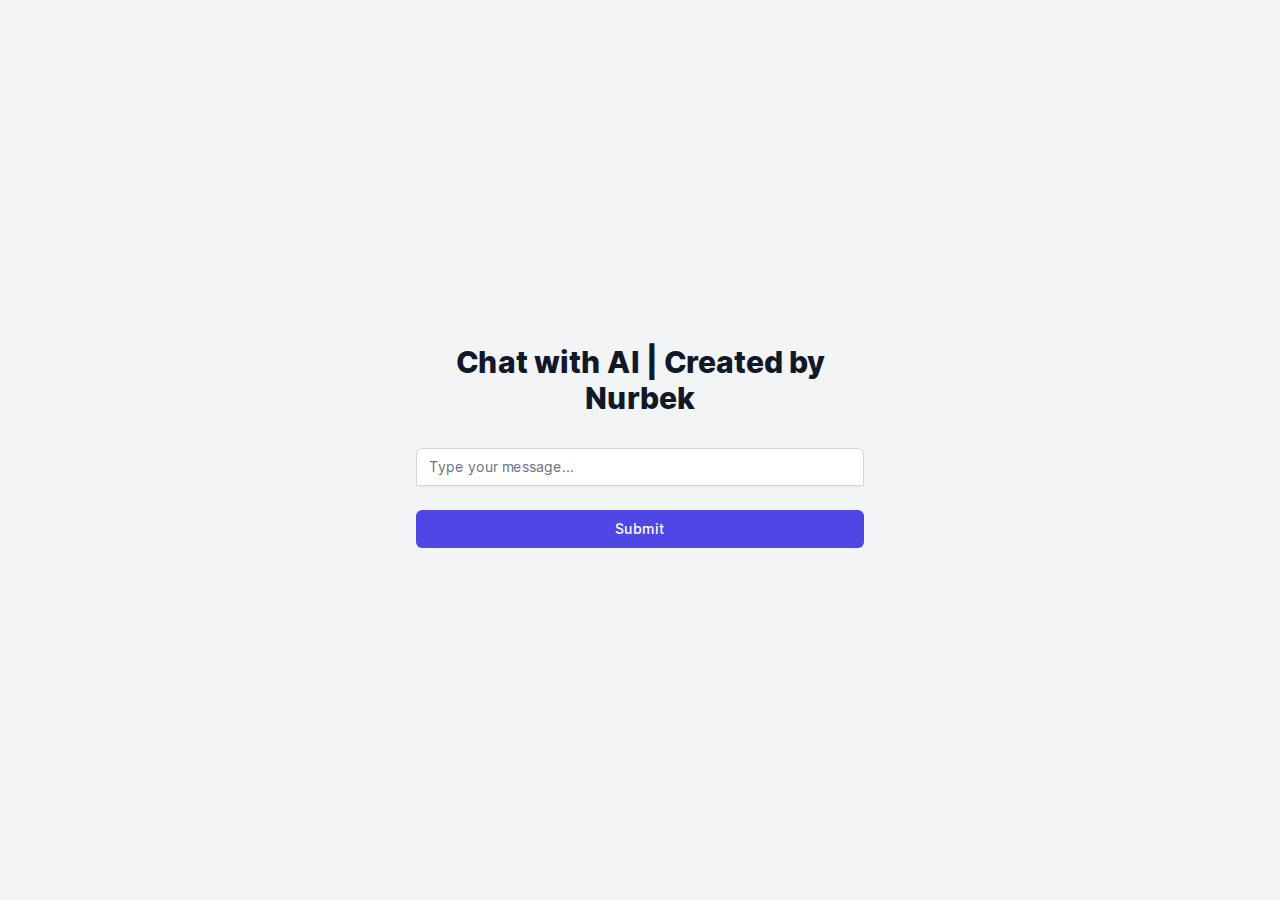
<file: index.html>
<!DOCTYPE html><html lang="en"><head><meta charSet="utf-8"/><meta name="viewport" content="width=device-width, initial-scale=1"/><link rel="stylesheet" href="/_next/static/css/a5fa9d9b45797c00.css" data-precedence="next"/><link rel="preload" as="script" fetchPriority="low" href="/_next/static/chunks/webpack-be8c90fe7e0eb3f5.js"/><script src="/_next/static/chunks/fd9d1056-8570b02e1340bb42.js" async=""></script><script src="/_next/static/chunks/23-9e75372cd4a0591b.js" async=""></script><script src="/_next/static/chunks/main-app-bd4952b29f45e65c.js" async=""></script><script src="/_next/static/chunks/241-bc4744ebd59289a9.js" async=""></script><script src="/_next/static/chunks/app/page-07efbe9997385faa.js" async=""></script><title>Nurbek Chat AI</title><meta name="description" content="Created by Nurbek"/><link rel="icon" href="/favicon.ico" type="image/x-icon" sizes="16x16"/><script src="/_next/static/chunks/polyfills-78c92fac7aa8fdd8.js" noModule=""></script></head><body class="__className_aaf875"><div class="min-h-screen bg-gray-100 flex flex-col items-center justify-center py-12 sm:px-6 lg:px-8"><div class="w-full max-w-md space-y-8"><div><h2 class="mt-6 text-center text-3xl font-extrabold text-gray-900">Chat with AI | Created by Nurbek</h2></div><form class="mt-8 space-y-6"><div class="rounded-md shadow-sm -space-y-px"><div><input type="text" class="appearance-none rounded-none relative block w-full px-3 py-2 border border-gray-300 placeholder-gray-500 text-gray-900 rounded-t-md focus:outline-none focus:ring-indigo-500 focus:border-indigo-500 focus:z-10 sm:text-sm" placeholder="Type your message..." value=""/></div></div><div><button type="submit" class="group relative w-full flex justify-center py-2 px-4 border border-transparent text-sm font-medium rounded-md text-white bg-indigo-600 hover:bg-indigo-700 focus:outline-none focus:ring-2 focus:ring-offset-2 focus:ring-indigo-500">Submit</button></div></form><ul class="space-y-4"></ul></div></div><script src="/_next/static/chunks/webpack-be8c90fe7e0eb3f5.js" async=""></script><script>(self.__next_f=self.__next_f||[]).push([0]);self.__next_f.push([2,null])</script><script>self.__next_f.push([1,"1:HL[\"/_next/static/css/a5fa9d9b45797c00.css\",\"style\"]\n"])</script><script>self.__next_f.push([1,"2:I[5751,[],\"\"]\n4:I[2740,[\"241\",\"static/chunks/241-bc4744ebd59289a9.js\",\"931\",\"static/chunks/app/page-07efbe9997385faa.js\"],\"default\"]\n5:I[9275,[],\"\"]\n6:I[1343,[],\"\"]\n8:I[6130,[],\"\"]\n9:[]\n0:[[[\"$\",\"link\",\"0\",{\"rel\":\"stylesheet\",\"href\":\"/_next/static/css/a5fa9d9b45797c00.css\",\"precedence\":\"next\",\"crossOrigin\":\"$undefined\"}]],[\"$\",\"$L2\",null,{\"buildId\":\"te9TVvQXjjdVnPoLBHUdv\",\"assetPrefix\":\"\",\"initialCanonicalUrl\":\"/\",\"initialTree\":[\"\",{\"children\":[\"__PAGE__\",{}]},\"$undefined\",\"$undefined\",true],\"initialSeedData\":[\"\",{\"children\":[\"__PAGE__\",{},[[\"$L3\",[\"$\",\"$L4\",null,{}]],null],null]},[[\"$\",\"html\",null,{\"lang\":\"en\",\"children\":[\"$\",\"body\",null,{\"className\":\"__className_aaf875\",\"children\":[\"$\",\"$L5\",null,{\"parallelRouterKey\":\"children\",\"segmentPath\":[\"children\"],\"error\":\"$undefined\",\"errorStyles\":\"$undefined\",\"errorScripts\":\"$undefined\",\"template\":[\"$\",\"$L6\",null,{}],\"templateStyles\":\"$undefined\",\"templateScripts\":\"$undefined\",\"notFound\":[[\"$\",\"title\",null,{\"children\":\"404: This page could not be found.\"}],[\"$\",\"div\",null,{\"style\":{\"fontFamily\":\"system-ui,\\\"Segoe UI\\\",Roboto,Helvetica,Arial,sans-serif,\\\"Apple Color Emoji\\\",\\\"Segoe UI Emoji\\\"\",\"height\":\"100vh\",\"textAlign\":\"center\",\"display\":\"flex\",\"flexDirection\":\"column\",\"alignItems\":\"center\",\"justifyContent\":\"center\"},\"children\":[\"$\",\"div\",null,{\"children\":[[\"$\",\"style\",null,{\"dangerouslySetInnerHTML\":{\"__html\":\"body{color:#000;background:#fff;margin:0}.next-error-h1{border-right:1px solid rgba(0,0,0,.3)}@media (prefers-color-scheme:dark){body{color:#fff;background:#000}.next-error-h1{border-right:1px solid rgba(255,255,255,.3)}}\"}}],[\"$\",\"h1\",null,{\"className\":\"next-error-h1\",\"style\":{\"display\":\"inline-block\",\"margin\":\"0 20px 0 0\",\"padding\":\"0 23px 0 0\",\"fontSize\":24,\"fontWeight\":500,\"verticalAlign\":\"top\",\"lineHeight\":\"49px\"},\"children\":\"404\"}],[\"$\",\"div\",null,{\"style\":{\"display\":\"inline-block\"},\"children\":[\"$\",\"h2\",null,{\"style\":{\"fontSize\":14,\"fontWeight\":400,\"lineHeight\":\"49px\",\"margin\":0},\"children\":\"This page could not be found.\"}]}]]}]}]],\"notFoundStyles\":[],"])</script><script>self.__next_f.push([1,"\"styles\":null}]}]}],null],null],\"couldBeIntercepted\":false,\"initialHead\":[false,\"$L7\"],\"globalErrorComponent\":\"$8\",\"missingSlots\":\"$W9\"}]]\n"])</script><script>self.__next_f.push([1,"7:[[\"$\",\"meta\",\"0\",{\"name\":\"viewport\",\"content\":\"width=device-width, initial-scale=1\"}],[\"$\",\"meta\",\"1\",{\"charSet\":\"utf-8\"}],[\"$\",\"title\",\"2\",{\"children\":\"Nurbek Chat AI\"}],[\"$\",\"meta\",\"3\",{\"name\":\"description\",\"content\":\"Created by Nurbek\"}],[\"$\",\"link\",\"4\",{\"rel\":\"icon\",\"href\":\"/favicon.ico\",\"type\":\"image/x-icon\",\"sizes\":\"16x16\"}]]\n3:null\n"])</script></body></html>
</file>
<file: _next/static/css/a5fa9d9b45797c00.css>
@font-face{font-family:__Inter_aaf875;font-style:normal;font-weight:100 900;font-display:swap;src:url(/_next/static/media/ec159349637c90ad-s.woff2) format("woff2");unicode-range:u+0460-052f,u+1c80-1c88,u+20b4,u+2de0-2dff,u+a640-a69f,u+fe2e-fe2f}@font-face{font-family:__Inter_aaf875;font-style:normal;font-weight:100 900;font-display:swap;src:url(/_next/static/media/513657b02c5c193f-s.woff2) format("woff2");unicode-range:u+0301,u+0400-045f,u+0490-0491,u+04b0-04b1,u+2116}@font-face{font-family:__Inter_aaf875;font-style:normal;font-weight:100 900;font-display:swap;src:url(/_next/static/media/fd4db3eb5472fc27-s.woff2) format("woff2");unicode-range:u+1f??}@font-face{font-family:__Inter_aaf875;font-style:normal;font-weight:100 900;font-display:swap;src:url(/_next/static/media/51ed15f9841b9f9d-s.woff2) format("woff2");unicode-range:u+0370-0377,u+037a-037f,u+0384-038a,u+038c,u+038e-03a1,u+03a3-03ff}@font-face{font-family:__Inter_aaf875;font-style:normal;font-weight:100 900;font-display:swap;src:url(/_next/static/media/05a31a2ca4975f99-s.woff2) format("woff2");unicode-range:u+0102-0103,u+0110-0111,u+0128-0129,u+0168-0169,u+01a0-01a1,u+01af-01b0,u+0300-0301,u+0303-0304,u+0308-0309,u+0323,u+0329,u+1ea0-1ef9,u+20ab}@font-face{font-family:__Inter_aaf875;font-style:normal;font-weight:100 900;font-display:swap;src:url(/_next/static/media/d6b16ce4a6175f26-s.woff2) format("woff2");unicode-range:u+0100-02af,u+0304,u+0308,u+0329,u+1e00-1e9f,u+1ef2-1eff,u+2020,u+20a0-20ab,u+20ad-20c0,u+2113,u+2c60-2c7f,u+a720-a7ff}@font-face{font-family:__Inter_aaf875;font-style:normal;font-weight:100 900;font-display:swap;src:url(/_next/static/media/c9a5bc6a7c948fb0-s.p.woff2) format("woff2");unicode-range:u+00??,u+0131,u+0152-0153,u+02bb-02bc,u+02c6,u+02da,u+02dc,u+0304,u+0308,u+0329,u+2000-206f,u+2074,u+20ac,u+2122,u+2191,u+2193,u+2212,u+2215,u+feff,u+fffd}@font-face{font-family:__Inter_Fallback_aaf875;src:local("Arial");ascent-override:90.49%;descent-override:22.56%;line-gap-override:0.00%;size-adjust:107.06%}.__className_aaf875{font-family:__Inter_aaf875,__Inter_Fallback_aaf875;font-style:normal}

/*
! tailwindcss v3.4.3 | MIT License | https://tailwindcss.com
*/*,:after,:before{box-sizing:border-box;border:0 solid #e5e7eb}:after,:before{--tw-content:""}:host,html{line-height:1.5;-webkit-text-size-adjust:100%;-moz-tab-size:4;tab-size:4;font-family:ui-sans-serif,system-ui,sans-serif,Apple Color Emoji,Segoe UI Emoji,Segoe UI Symbol,Noto Color Emoji;font-feature-settings:normal;font-variation-settings:normal;-webkit-tap-highlight-color:transparent}body{margin:0;line-height:inherit}hr{height:0;color:inherit;border-top-width:1px}abbr:where([title]){text-decoration:underline dotted}h1,h2,h3,h4,h5,h6{font-size:inherit;font-weight:inherit}a{color:inherit;text-decoration:inherit}b,strong{font-weight:bolder}code,kbd,pre,samp{font-family:ui-monospace,SFMono-Regular,Menlo,Monaco,Consolas,Liberation Mono,Courier New,monospace;font-feature-settings:normal;font-variation-settings:normal;font-size:1em}small{font-size:80%}sub,sup{font-size:75%;line-height:0;position:relative;vertical-align:baseline}sub{bottom:-.25em}sup{top:-.5em}table{text-indent:0;border-color:inherit;border-collapse:collapse}button,input,optgroup,select,textarea{font-family:inherit;font-feature-settings:inherit;font-variation-settings:inherit;font-size:100%;font-weight:inherit;line-height:inherit;letter-spacing:inherit;color:inherit;margin:0;padding:0}button,select{text-transform:none}button,input:where([type=button]),input:where([type=reset]),input:where([type=submit]){-webkit-appearance:button;background-color:transparent;background-image:none}:-moz-focusring{outline:auto}:-moz-ui-invalid{box-shadow:none}progress{vertical-align:baseline}::-webkit-inner-spin-button,::-webkit-outer-spin-button{height:auto}[type=search]{-webkit-appearance:textfield;outline-offset:-2px}::-webkit-search-decoration{-webkit-appearance:none}::-webkit-file-upload-button{-webkit-appearance:button;font:inherit}summary{display:list-item}blockquote,dd,dl,figure,h1,h2,h3,h4,h5,h6,hr,p,pre{margin:0}fieldset{margin:0}fieldset,legend{padding:0}menu,ol,ul{list-style:none;margin:0;padding:0}dialog{padding:0}textarea{resize:vertical}input::placeholder,textarea::placeholder{opacity:1;color:#9ca3af}[role=button],button{cursor:pointer}:disabled{cursor:default}audio,canvas,embed,iframe,img,object,svg,video{display:block;vertical-align:middle}img,video{max-width:100%;height:auto}[hidden]{display:none}*,:after,:before{--tw-border-spacing-x:0;--tw-border-spacing-y:0;--tw-translate-x:0;--tw-translate-y:0;--tw-rotate:0;--tw-skew-x:0;--tw-skew-y:0;--tw-scale-x:1;--tw-scale-y:1;--tw-pan-x: ;--tw-pan-y: ;--tw-pinch-zoom: ;--tw-scroll-snap-strictness:proximity;--tw-gradient-from-position: ;--tw-gradient-via-position: ;--tw-gradient-to-position: ;--tw-ordinal: ;--tw-slashed-zero: ;--tw-numeric-figure: ;--tw-numeric-spacing: ;--tw-numeric-fraction: ;--tw-ring-inset: ;--tw-ring-offset-width:0px;--tw-ring-offset-color:#fff;--tw-ring-color:rgba(59,130,246,.5);--tw-ring-offset-shadow:0 0 #0000;--tw-ring-shadow:0 0 #0000;--tw-shadow:0 0 #0000;--tw-shadow-colored:0 0 #0000;--tw-blur: ;--tw-brightness: ;--tw-contrast: ;--tw-grayscale: ;--tw-hue-rotate: ;--tw-invert: ;--tw-saturate: ;--tw-sepia: ;--tw-drop-shadow: ;--tw-backdrop-blur: ;--tw-backdrop-brightness: ;--tw-backdrop-contrast: ;--tw-backdrop-grayscale: ;--tw-backdrop-hue-rotate: ;--tw-backdrop-invert: ;--tw-backdrop-opacity: ;--tw-backdrop-saturate: ;--tw-backdrop-sepia: ;--tw-contain-size: ;--tw-contain-layout: ;--tw-contain-paint: ;--tw-contain-style: }::backdrop{--tw-border-spacing-x:0;--tw-border-spacing-y:0;--tw-translate-x:0;--tw-translate-y:0;--tw-rotate:0;--tw-skew-x:0;--tw-skew-y:0;--tw-scale-x:1;--tw-scale-y:1;--tw-pan-x: ;--tw-pan-y: ;--tw-pinch-zoom: ;--tw-scroll-snap-strictness:proximity;--tw-gradient-from-position: ;--tw-gradient-via-position: ;--tw-gradient-to-position: ;--tw-ordinal: ;--tw-slashed-zero: ;--tw-numeric-figure: ;--tw-numeric-spacing: ;--tw-numeric-fraction: ;--tw-ring-inset: ;--tw-ring-offset-width:0px;--tw-ring-offset-color:#fff;--tw-ring-color:rgba(59,130,246,.5);--tw-ring-offset-shadow:0 0 #0000;--tw-ring-shadow:0 0 #0000;--tw-shadow:0 0 #0000;--tw-shadow-colored:0 0 #0000;--tw-blur: ;--tw-brightness: ;--tw-contrast: ;--tw-grayscale: ;--tw-hue-rotate: ;--tw-invert: ;--tw-saturate: ;--tw-sepia: ;--tw-drop-shadow: ;--tw-backdrop-blur: ;--tw-backdrop-brightness: ;--tw-backdrop-contrast: ;--tw-backdrop-grayscale: ;--tw-backdrop-hue-rotate: ;--tw-backdrop-invert: ;--tw-backdrop-opacity: ;--tw-backdrop-saturate: ;--tw-backdrop-sepia: ;--tw-contain-size: ;--tw-contain-layout: ;--tw-contain-paint: ;--tw-contain-style: }.relative{position:relative}.mt-6{margin-top:1.5rem}.mt-8{margin-top:2rem}.block{display:block}.flex{display:flex}.min-h-screen{min-height:100vh}.w-full{width:100%}.max-w-md{max-width:28rem}.appearance-none{appearance:none}.flex-col{flex-direction:column}.items-center{align-items:center}.justify-center{justify-content:center}.-space-y-px>:not([hidden])~:not([hidden]){--tw-space-y-reverse:0;margin-top:calc(-1px * calc(1 - var(--tw-space-y-reverse)));margin-bottom:calc(-1px * var(--tw-space-y-reverse))}.space-y-4>:not([hidden])~:not([hidden]){--tw-space-y-reverse:0;margin-top:calc(1rem * calc(1 - var(--tw-space-y-reverse)));margin-bottom:calc(1rem * var(--tw-space-y-reverse))}.space-y-6>:not([hidden])~:not([hidden]){--tw-space-y-reverse:0;margin-top:calc(1.5rem * calc(1 - var(--tw-space-y-reverse)));margin-bottom:calc(1.5rem * var(--tw-space-y-reverse))}.space-y-8>:not([hidden])~:not([hidden]){--tw-space-y-reverse:0;margin-top:calc(2rem * calc(1 - var(--tw-space-y-reverse)));margin-bottom:calc(2rem * var(--tw-space-y-reverse))}.self-end{align-self:flex-end}.rounded-md{border-radius:.375rem}.rounded-none{border-radius:0}.rounded-t-md{border-top-left-radius:.375rem;border-top-right-radius:.375rem}.border{border-width:1px}.border-gray-300{--tw-border-opacity:1;border-color:rgb(209 213 219/var(--tw-border-opacity))}.border-transparent{border-color:transparent}.bg-blue-500{--tw-bg-opacity:1;background-color:rgb(59 130 246/var(--tw-bg-opacity))}.bg-gray-100{--tw-bg-opacity:1;background-color:rgb(243 244 246/var(--tw-bg-opacity))}.bg-gray-200{--tw-bg-opacity:1;background-color:rgb(229 231 235/var(--tw-bg-opacity))}.bg-indigo-600{--tw-bg-opacity:1;background-color:rgb(79 70 229/var(--tw-bg-opacity))}.p-4{padding:1rem}.px-3{padding-left:.75rem;padding-right:.75rem}.px-4{padding-left:1rem;padding-right:1rem}.py-12{padding-top:3rem;padding-bottom:3rem}.py-2{padding-top:.5rem;padding-bottom:.5rem}.text-center{text-align:center}.text-3xl{font-size:1.875rem;line-height:2.25rem}.text-sm{font-size:.875rem;line-height:1.25rem}.font-extrabold{font-weight:800}.font-medium{font-weight:500}.font-semibold{font-weight:600}.text-gray-900{--tw-text-opacity:1;color:rgb(17 24 39/var(--tw-text-opacity))}.text-white{--tw-text-opacity:1;color:rgb(255 255 255/var(--tw-text-opacity))}.placeholder-gray-500::placeholder{--tw-placeholder-opacity:1;color:rgb(107 114 128/var(--tw-placeholder-opacity))}.shadow-md{--tw-shadow:0 4px 6px -1px rgba(0,0,0,.1),0 2px 4px -2px rgba(0,0,0,.1);--tw-shadow-colored:0 4px 6px -1px var(--tw-shadow-color),0 2px 4px -2px var(--tw-shadow-color)}.shadow-md,.shadow-sm{box-shadow:var(--tw-ring-offset-shadow,0 0 #0000),var(--tw-ring-shadow,0 0 #0000),var(--tw-shadow)}.shadow-sm{--tw-shadow:0 1px 2px 0 rgba(0,0,0,.05);--tw-shadow-colored:0 1px 2px 0 var(--tw-shadow-color)}.hover\:bg-indigo-700:hover{--tw-bg-opacity:1;background-color:rgb(67 56 202/var(--tw-bg-opacity))}.focus\:z-10:focus{z-index:10}.focus\:border-indigo-500:focus{--tw-border-opacity:1;border-color:rgb(99 102 241/var(--tw-border-opacity))}.focus\:outline-none:focus{outline:2px solid transparent;outline-offset:2px}.focus\:ring-2:focus{--tw-ring-offset-shadow:var(--tw-ring-inset) 0 0 0 var(--tw-ring-offset-width) var(--tw-ring-offset-color);--tw-ring-shadow:var(--tw-ring-inset) 0 0 0 calc(2px + var(--tw-ring-offset-width)) var(--tw-ring-color);box-shadow:var(--tw-ring-offset-shadow),var(--tw-ring-shadow),var(--tw-shadow,0 0 #0000)}.focus\:ring-indigo-500:focus{--tw-ring-opacity:1;--tw-ring-color:rgb(99 102 241/var(--tw-ring-opacity))}.focus\:ring-offset-2:focus{--tw-ring-offset-width:2px}@media (min-width:640px){.sm\:px-6{padding-left:1.5rem;padding-right:1.5rem}.sm\:text-sm{font-size:.875rem;line-height:1.25rem}}@media (min-width:1024px){.lg\:px-8{padding-left:2rem;padding-right:2rem}}
</file>
